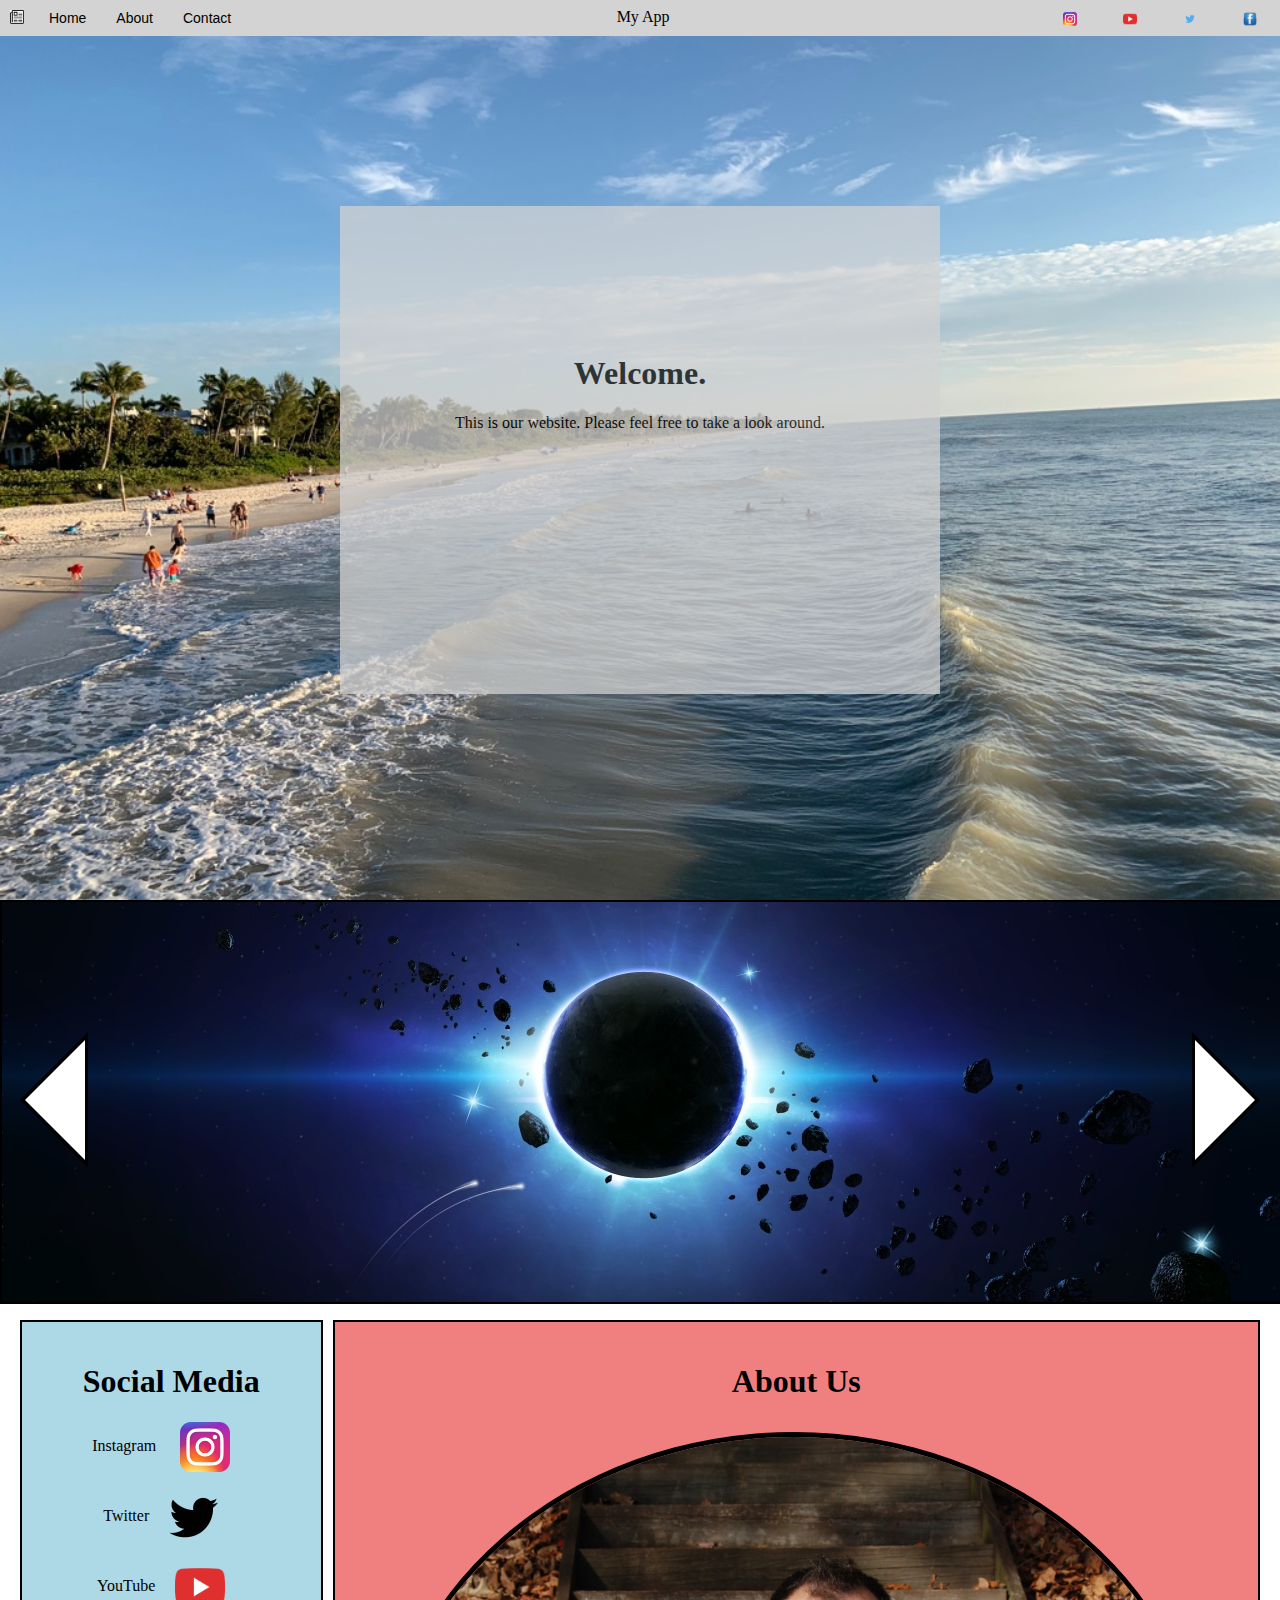
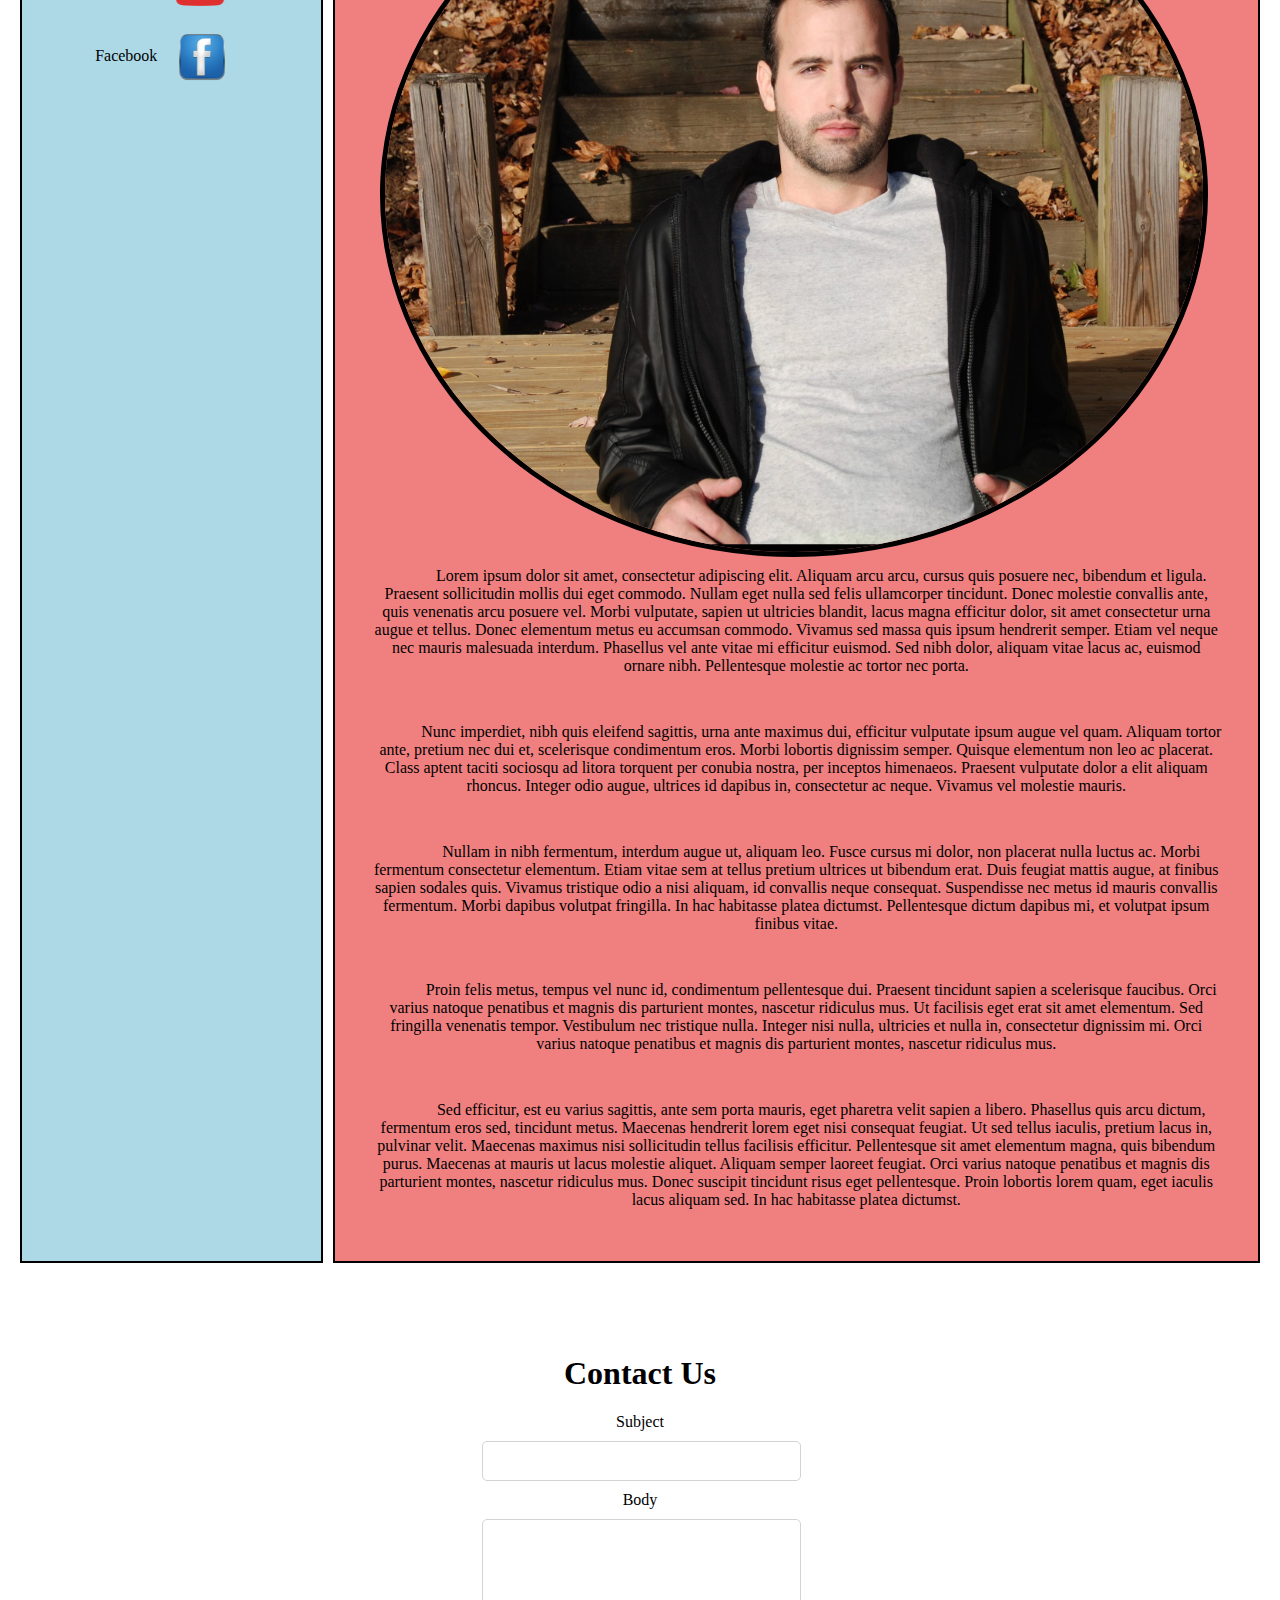
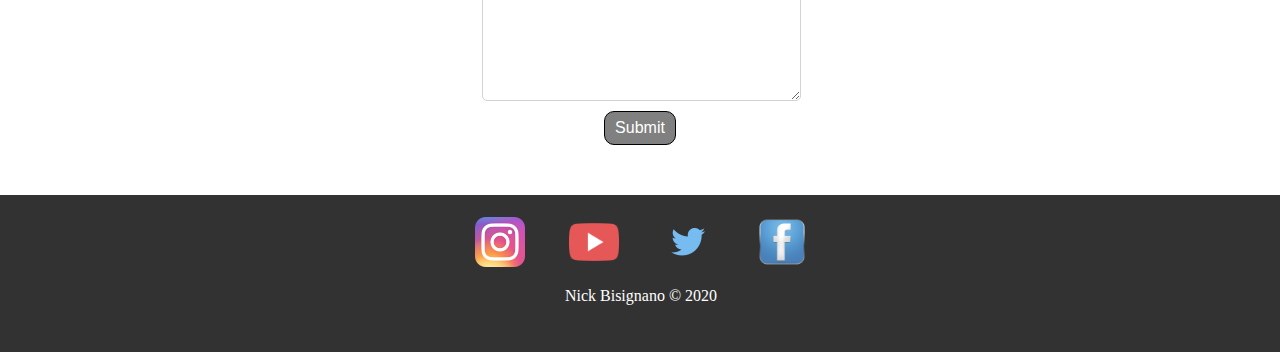
<file: index.html>
<!DOCTYPE html>
<html lang="en">
  <head>
    <meta charset="UTF-8" />
    <meta name="viewport" content="width=device-width, initial-scale=1.0" />
    <meta name="keywords" content="Nick, website, website built from scratch" />
    <meta
      name="description"
      content="A basic website built from scratch using custom components."
    />
    <meta robots="index, follow" />
    <meta name="author" content="Nick Bisignano" />
    <link rel="shortcut icon" href="favicon.ico" type="image/x-icon" />
    <title>Website</title>
  </head>
  <link rel="stylesheet" href="styles.css" />
  <body>
    <div class="navbar" id="navbar">
      <img id="logo" src="./images/news.png" />
      <ul>
        <li><a href="">Home</a></li>
        <li><a href="">About</a></li>
        <li><a href="">Contact</a></li>
      </ul>
      <div id="title" href="#">My App</div>
      <ul style="float: right;">
        <li>
          <a href=""
            ><img class="img" src="./images/instagram.png" alt="Instagram"
          /></a>
        </li>
        <li>
          <a href=""
            ><img class="img" src="./images/youtube.png" alt="Youtube"
          /></a>
        </li>
        <li>
          <a href=""
            ><img class="img" src="./images/twitter_blue.png" alt="Twitter"
          /></a>
        </li>
        <li>
          <a href=""
            ><img class="img" src="./images/facebook.png" alt="Facebook"
          /></a>
        </li>
      </ul>
      <a href="javascript:void(0);" id="icon" onclick="toggleNav()">
        <div class="bar"></div>
        <div class="bar"></div>
        <div class="bar"></div>
      </a>
    </div>

    <section id="home">
      <div id="intro" class="container">
        <h1>Welcome.</h1>
        <p>This is our website. Please feel free to take a look around.</p>
      </div>
    </section>

    <section class="carousel-container">
      <div class="carousel" id="carousel"></div>
      <div class="carousel2" id="carousel2"></div>
      <div id="borderL"></div>
      <div id="borderR"></div>
      <div id="right"></div>
      <div id="left"></div>
    </section>

    <div id="about">
      <div class="grid-item" id="menu">
        <ul>
          <h1>Social Media</h1>
          <li>
            <a href=""
              >Instagram <img class="img" src="./images/instagram.png" alt=""
            /></a>
          </li>
          <li>
            <a href=""
              >Twitter<img class="img" src="./images/twitter.png" alt=""
            /></a>
          </li>
          <li>
            <a href=""
              >YouTube<img class="img" src="./images/youtube.png" alt=""
            /></a>
          </li>
          <li>
            <a href=""
              >Facebook<img class="img" src="./images/facebook.png" alt=""
            /></a>
          </li>
        </ul>
      </div>
      <div class="grid-item" id="main">
        <h1>About Us</h1>
        <img id="image" src="./images/nick.jpeg" alt="Picture of Nick" />
        <p>
          Lorem ipsum dolor sit amet, consectetur adipiscing elit. Aliquam arcu
          arcu, cursus quis posuere nec, bibendum et ligula. Praesent
          sollicitudin mollis dui eget commodo. Nullam eget nulla sed felis
          ullamcorper tincidunt. Donec molestie convallis ante, quis venenatis
          arcu posuere vel. Morbi vulputate, sapien ut ultricies blandit, lacus
          magna efficitur dolor, sit amet consectetur urna augue et tellus.
          Donec elementum metus eu accumsan commodo. Vivamus sed massa quis
          ipsum hendrerit semper. Etiam vel neque nec mauris malesuada interdum.
          Phasellus vel ante vitae mi efficitur euismod. Sed nibh dolor, aliquam
          vitae lacus ac, euismod ornare nibh. Pellentesque molestie ac tortor
          nec porta.
        </p>
        <p>
          Nunc imperdiet, nibh quis eleifend sagittis, urna ante maximus dui,
          efficitur vulputate ipsum augue vel quam. Aliquam tortor ante, pretium
          nec dui et, scelerisque condimentum eros. Morbi lobortis dignissim
          semper. Quisque elementum non leo ac placerat. Class aptent taciti
          sociosqu ad litora torquent per conubia nostra, per inceptos
          himenaeos. Praesent vulputate dolor a elit aliquam rhoncus. Integer
          odio augue, ultrices id dapibus in, consectetur ac neque. Vivamus vel
          molestie mauris.
        </p>
        <p>
          Nullam in nibh fermentum, interdum augue ut, aliquam leo. Fusce cursus
          mi dolor, non placerat nulla luctus ac. Morbi fermentum consectetur
          elementum. Etiam vitae sem at tellus pretium ultrices ut bibendum
          erat. Duis feugiat mattis augue, at finibus sapien sodales quis.
          Vivamus tristique odio a nisi aliquam, id convallis neque consequat.
          Suspendisse nec metus id mauris convallis fermentum. Morbi dapibus
          volutpat fringilla. In hac habitasse platea dictumst. Pellentesque
          dictum dapibus mi, et volutpat ipsum finibus vitae.
        </p>
        <p>
          Proin felis metus, tempus vel nunc id, condimentum pellentesque dui.
          Praesent tincidunt sapien a scelerisque faucibus. Orci varius natoque
          penatibus et magnis dis parturient montes, nascetur ridiculus mus. Ut
          facilisis eget erat sit amet elementum. Sed fringilla venenatis
          tempor. Vestibulum nec tristique nulla. Integer nisi nulla, ultricies
          et nulla in, consectetur dignissim mi. Orci varius natoque penatibus
          et magnis dis parturient montes, nascetur ridiculus mus.
        </p>
        <p>
          Sed efficitur, est eu varius sagittis, ante sem porta mauris, eget
          pharetra velit sapien a libero. Phasellus quis arcu dictum, fermentum
          eros sed, tincidunt metus. Maecenas hendrerit lorem eget nisi
          consequat feugiat. Ut sed tellus iaculis, pretium lacus in, pulvinar
          velit. Maecenas maximus nisi sollicitudin tellus facilisis efficitur.
          Pellentesque sit amet elementum magna, quis bibendum purus. Maecenas
          at mauris ut lacus molestie aliquet. Aliquam semper laoreet feugiat.
          Orci varius natoque penatibus et magnis dis parturient montes,
          nascetur ridiculus mus. Donec suscipit tincidunt risus eget
          pellentesque. Proin lobortis lorem quam, eget iaculis lacus aliquam
          sed. In hac habitasse platea dictumst.
        </p>
      </div>
    </div>
    <section id="contact">
      <h1>Contact Us</h1>
      <form
        class="form"
        action="mailto:nicholas.bisignano@gmail.com?subject=Testing out form"
      >
        <label>Subject</label>
        <input class="form-input" type="text" name="subject" />
        <label>Body</label>
        <textarea class="form-input" name="body" cols="30" rows="10"></textarea>
        <button id="submit" type="submit">Submit</button>
      </form>
    </section>
    <section class="footer" id="footer">
      <div class="container">
        <ul class="img-links">
          <li>
            <a href=""
              ><img class="images" src="./images/instagram.png" alt=""
            /></a>
            <a href=""
              ><img class="images" src="./images/youtube.png" alt=""
            /></a>
          </li>
          <li>
            <a href=""
              ><img class="images" src="./images/twitter_blue.png" alt=""
            /></a>
            <a href=""
              ><img class="images" src="./images/facebook.png" alt=""
            /></a>
          </li>
        </ul>
        <div>Nick Bisignano &copy; 2020</div>
      </div>
    </section>
    <script src="app.js"></script>
  </body>
</html>
</file>
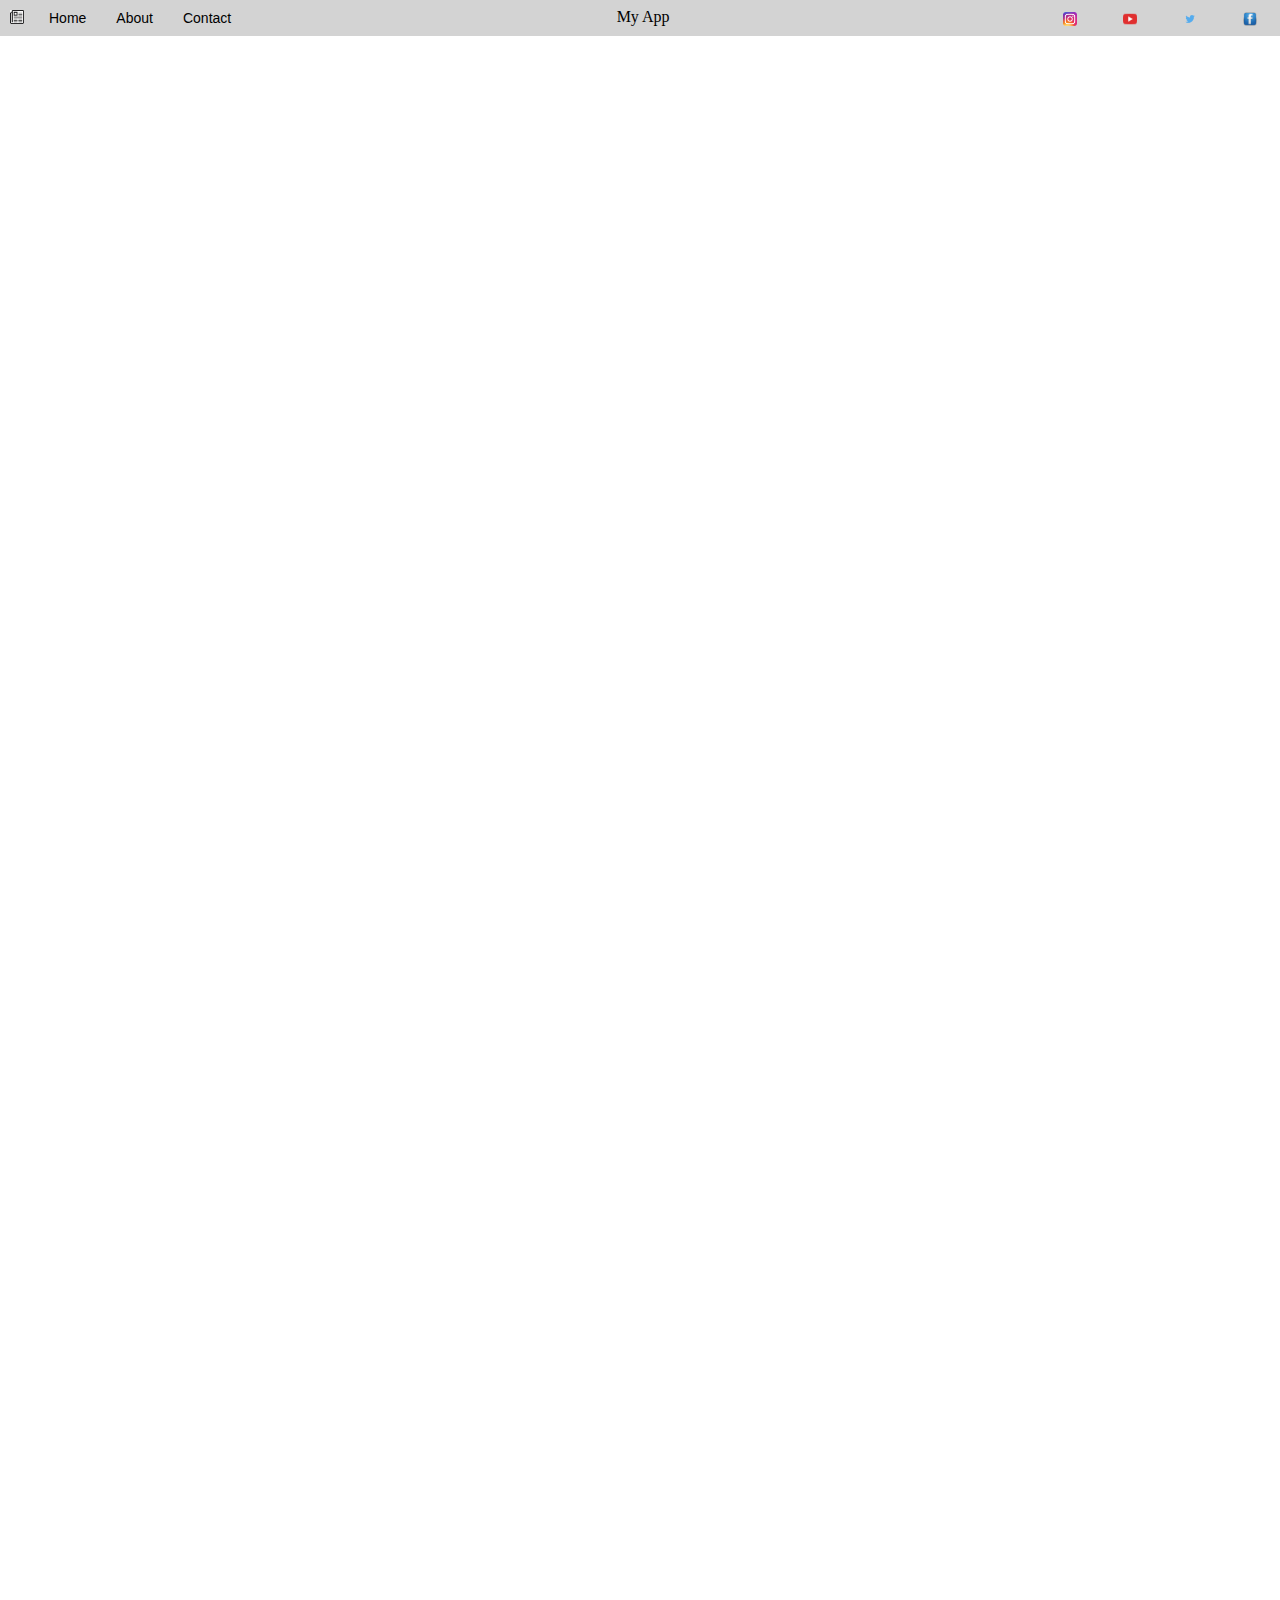
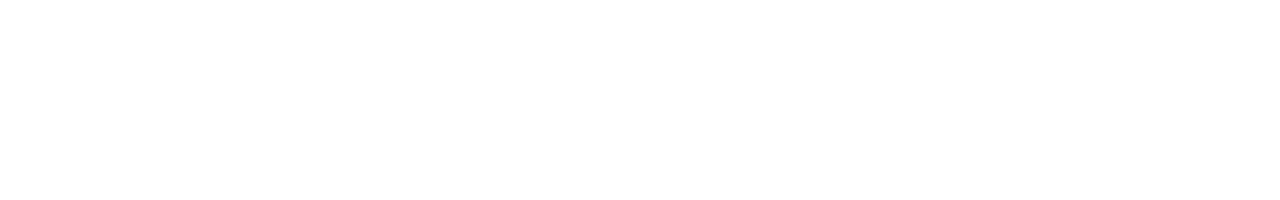
<file: 1_navbar.html>
<!DOCTYPE html>
<html lang="en">
  <head>
    <meta charset="UTF-8" />
    <meta name="viewport" content="width=device-width, initial-scale=1.0" />
    <title>Navbar</title>
    <style>
      body {
        margin: 0;
        height: 200vh;
      }
      .navbar {
        width: 100%;
        position: fixed;
        z-index: 1000;
        background-color: lightgrey;
        overflow: hidden;
        text-align: center;
        padding: 0;
        margin: 0;
      }
      .navbar ul {
        list-style: none;
        margin: 0;
        padding: 0;
      }
      .navbar li {
        float: left;
      }
      .navbar #title {
        display: inline-block;
        margin-top: 8px;
      }
      .navbar a {
        display: block;
        color: black;
        text-decoration: none;
        padding: 10px 15px;
        font-size: 14px;
        font-family: Arial, Helvetica, sans-serif;
      }
      .navbar a:hover {
        background-color: black;
        color: white;
      }
      .navbar a:hover .bar {
        background-color: white;
      }
      .navbar .img {
        height: 14px;
        padding: 0 8px;
        vertical-align: middle;
      }
      img#logo {
        height: 14px;
        padding: 10px;
        float: left;
      }
      #icon {
        display: none;
        width: 20px;
        border: 1px solid black;
        padding: 3px 6px;
        margin: 2px;
        border-radius: 5px;
      }
      .bar {
        width: 20px;
        background-color: black;
        height: 2px;
        margin: 4px 0;
      }
      @media only screen and (max-width: 600px) {
        .navbar #title {
          margin-right: 45px;
        }
        .navbar a {
          display: none;
        }
        #icon {
          display: block;
          position: absolute;
          right: 0;
          top: 0;
        }
        #icon:active {
          background-color: white;
        }
        #icon:active .bar {
          background-color: black;
        }
        img#logo {
          vertical-align: middle;
        }
        .navbar.responsive a {
          width: calc(100vw - 32px);
          display: block;
        }
      }
    </style>
  </head>
  <body>
    <div class="navbar" id="navbar">
      <img id="logo" src="./images/news.png" />
      <ul>
        <li><a href="">Home</a></li>
        <li><a href="">About</a></li>
        <li><a href="">Contact</a></li>
      </ul>
      <div id="title" href="#">My App</div>
      <ul style="float: right;">
        <li>
          <a href=""
            ><img class="img" src="./images/instagram.png" alt="Instagram"
          /></a>
        </li>
        <li>
          <a href=""
            ><img class="img" src="./images/youtube.png" alt="Youtube"
          /></a>
        </li>
        <li>
          <a href=""
            ><img class="img" src="./images/twitter_blue.png" alt="Twitter"
          /></a>
        </li>
        <li>
          <a href=""
            ><img class="img" src="./images/facebook.png" alt="Facebook"
          /></a>
        </li>
      </ul>
      <a href="javascript:void(0);" id="icon" onclick="toggleNav()">
        <div class="bar"></div>
        <div class="bar"></div>
        <div class="bar"></div>
      </a>
    </div>

    <script>
      var x = document.getElementById('navbar');
      function toggleNav() {
        if (x.className == 'navbar') {
          x.className += ' responsive';
        } else {
          x.className = 'navbar';
        }
      }
      document.addEventListener('click', function (e) {
        if (!(e.target.id == 'icon') && !e.target.classList.contains('bar')) {
          x.className = 'navbar';
        }
      });
    </script>
  </body>
</html>
</file>
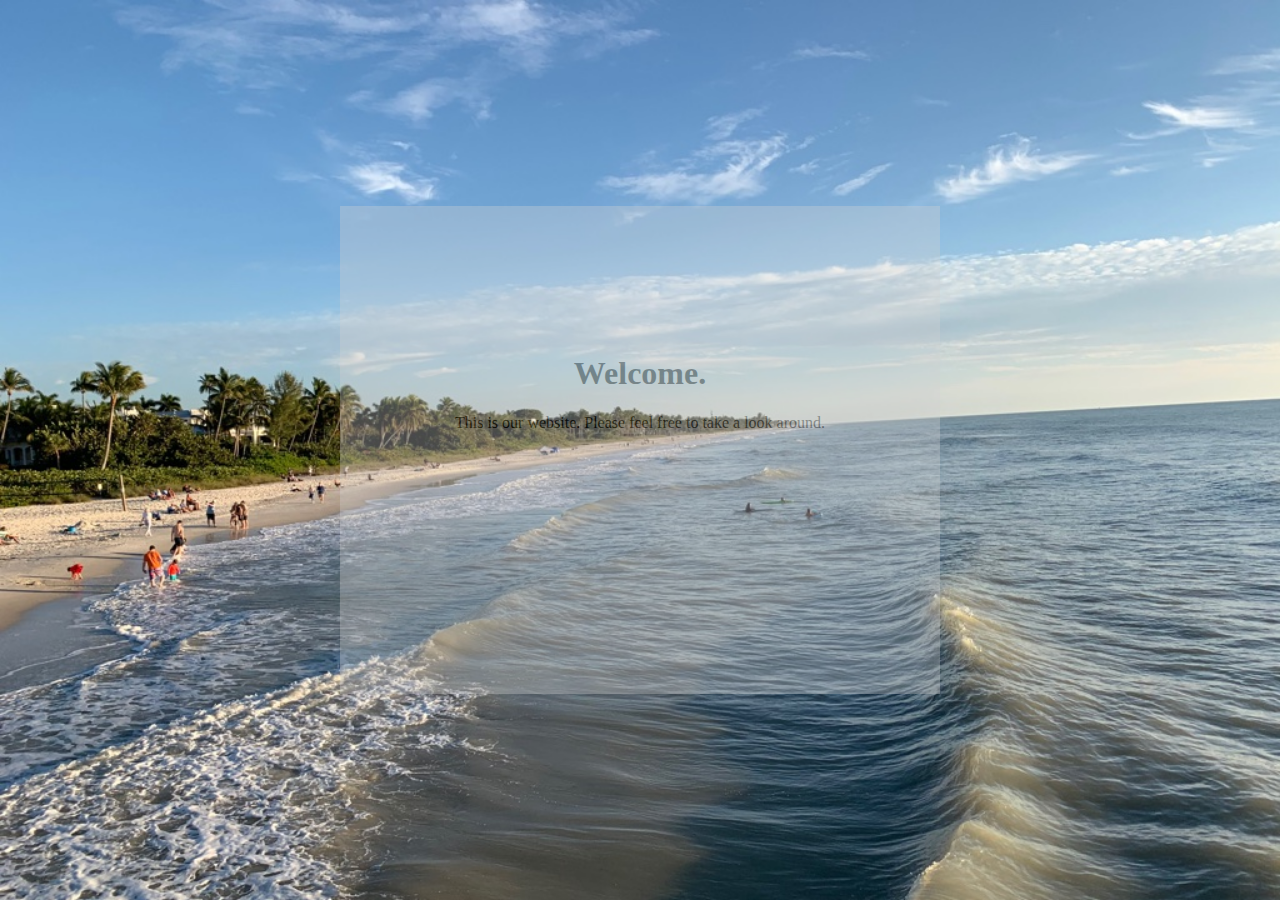
<file: 2_home.html>
<!DOCTYPE html>
<html lang="en">
  <head>
    <meta charset="UTF-8" />
    <meta name="viewport" content="width=device-width, initial-scale=1.0" />
    <title>Home</title>
  </head>
  <style>
    body {
      margin: 0;
    }
    #home {
      height: 100vh;
      width: 100vw;
      display: flex;
      align-items: center;
      justify-content: center;
      background-image: url('./images/ocean.jpeg');
      background-attachment: fixed;
      background-repeat: none;
      background-size: cover;
    }
    .container {
      width: 100%;
      max-width: 600px;
      margin: auto;
      text-align: center;
      background-color: lightgrey;
      opacity: 0.8;
      height: 40%;
      padding-top: 10%;
      z-index: 10;
    }
    #intro {
      opacity: 0;
    }
  </style>
  <body>
    <section id="home">
      <div id="intro" class="container">
        <h1>Welcome.</h1>
        <p>This is our website. Please feel free to take a look around.</p>
      </div>
    </section>
    <script>
      function fadeIn(el) {
        if (el.style.opacity == 0.7) return;
        el.style.opacity = Number(el.style.opacity) + 0.01;
        setTimeout(function () {
          fadeIn(el);
        }, 20);
      }
      var intro = document.getElementById('intro');
      fadeIn(intro);
    </script>
  </body>
</html>
</file>
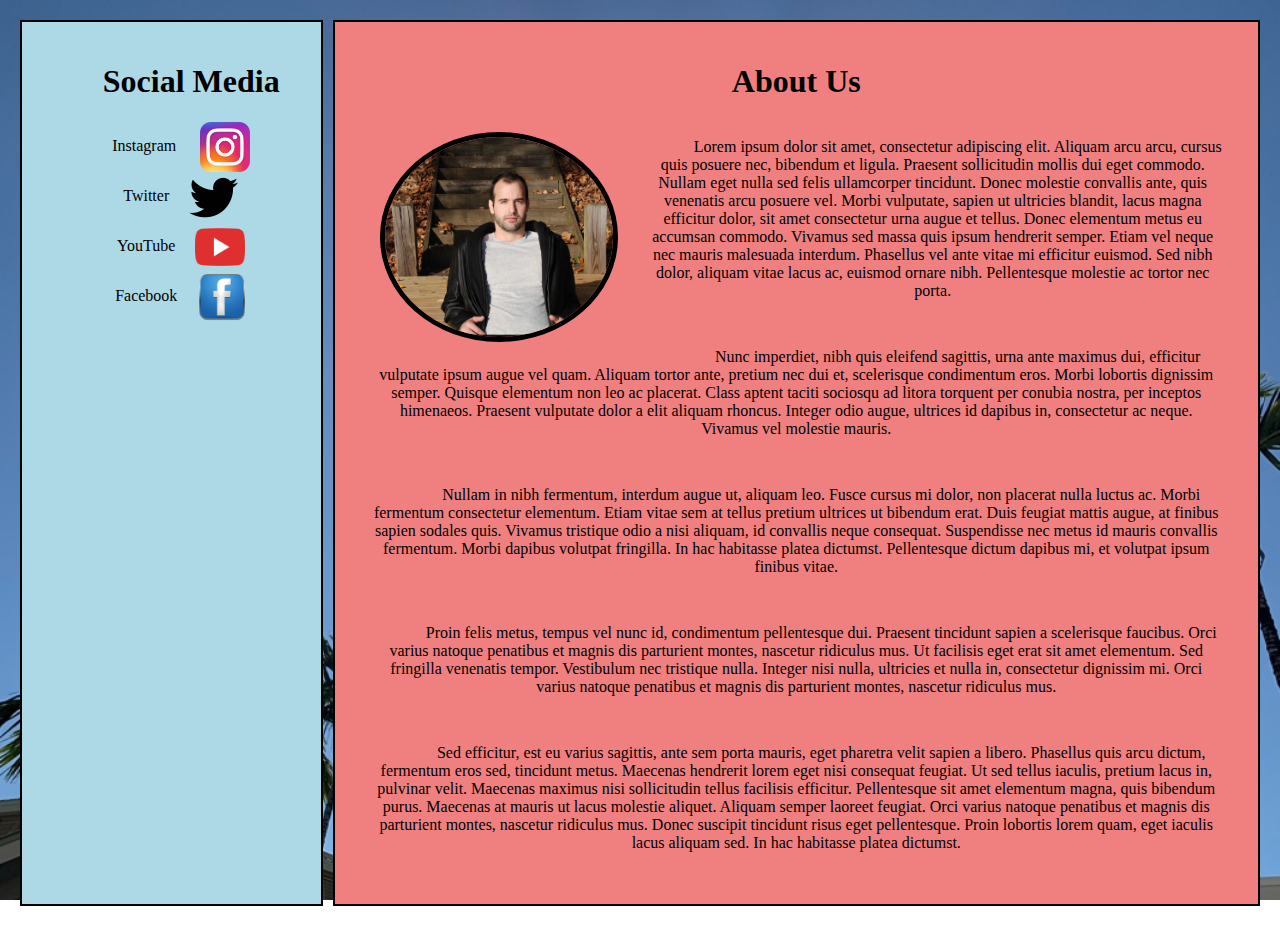
<file: 3_about.html>
<!DOCTYPE html>
<html lang="en">
  <head>
    <meta charset="UTF-8" />
    <meta name="viewport" content="width=device-width, initial-scale=1.0" />
    <title>Document</title>
    <style>
      body {
        margin: 0;
      }

      #about {
        min-height: 100vh;
        padding: 20px;
        display: grid;
        grid-template-columns: repeat(4, 1fr);
        grid-template-areas: 'menu main main main';
        grid-gap: 10px;
        box-sizing: border-box;
        background-image: url('./images/palm_trees.jpeg');
        background-repeat: none;
        background-size: cover;
        background-attachment: fixed;
      }
      .grid-item {
        border: 2px solid black;
        text-align: center;
        padding: 20px;
      }
      #menu {
        grid-area: menu;
        background-color: lightblue;
      }
      #main {
        grid-area: main;
        background-color: lightcoral;
      }
      .grid-item > ul {
        list-style: none;
      }
      .grid-item .img {
        height: 50px;
        vertical-align: middle;
        padding: 0 20px;
      }
      .grid-item li > a {
        display: block;
        text-decoration: none;
        color: black;
      }

      #image {
        height: 200px;
        opacity: 1;
        float: left;
        border-radius: 100%;
        border: 5px solid black;
        margin: 10px 25px;
      }
      #main p {
        padding: 16px;
        text-indent: 50px;
      }
      @media only screen and (max-width: 600px) {
        #menu {
          grid-area: 1/ 1 / 1 / span2;
        }
        #main {
          grid-area: 4 / 1 / 2 / span2;
        }
      }

      @media only screen and (max-width: 666px) {
        #image {
          float: none;
          margin: 0;
          height: 170px;
        }
      }
    </style>
  </head>
  <body>
    <div id="about">
      <div class="grid-item" id="menu">
        <ul>
          <h1>Social Media</h1>
          <li>
            <a href=""
              >Instagram <img class="img" src="./images/instagram.png" alt=""
            /></a>
          </li>
          <li>
            <a href=""
              >Twitter<img class="img" src="./images/twitter.png" alt=""
            /></a>
          </li>
          <li>
            <a href=""
              >YouTube<img class="img" src="./images/youtube.png" alt=""
            /></a>
          </li>
          <li>
            <a href=""
              >Facebook<img class="img" src="./images/facebook.png" alt=""
            /></a>
          </li>
        </ul>
      </div>
      <div class="grid-item" id="main">
        <h1>About Us</h1>
        <img id="image" src="./images/nick.jpeg" alt="Picture of Nick" />
        <p>
          Lorem ipsum dolor sit amet, consectetur adipiscing elit. Aliquam arcu
          arcu, cursus quis posuere nec, bibendum et ligula. Praesent
          sollicitudin mollis dui eget commodo. Nullam eget nulla sed felis
          ullamcorper tincidunt. Donec molestie convallis ante, quis venenatis
          arcu posuere vel. Morbi vulputate, sapien ut ultricies blandit, lacus
          magna efficitur dolor, sit amet consectetur urna augue et tellus.
          Donec elementum metus eu accumsan commodo. Vivamus sed massa quis
          ipsum hendrerit semper. Etiam vel neque nec mauris malesuada interdum.
          Phasellus vel ante vitae mi efficitur euismod. Sed nibh dolor, aliquam
          vitae lacus ac, euismod ornare nibh. Pellentesque molestie ac tortor
          nec porta.
        </p>
        <p>
          Nunc imperdiet, nibh quis eleifend sagittis, urna ante maximus dui,
          efficitur vulputate ipsum augue vel quam. Aliquam tortor ante, pretium
          nec dui et, scelerisque condimentum eros. Morbi lobortis dignissim
          semper. Quisque elementum non leo ac placerat. Class aptent taciti
          sociosqu ad litora torquent per conubia nostra, per inceptos
          himenaeos. Praesent vulputate dolor a elit aliquam rhoncus. Integer
          odio augue, ultrices id dapibus in, consectetur ac neque. Vivamus vel
          molestie mauris.
        </p>
        <p>
          Nullam in nibh fermentum, interdum augue ut, aliquam leo. Fusce cursus
          mi dolor, non placerat nulla luctus ac. Morbi fermentum consectetur
          elementum. Etiam vitae sem at tellus pretium ultrices ut bibendum
          erat. Duis feugiat mattis augue, at finibus sapien sodales quis.
          Vivamus tristique odio a nisi aliquam, id convallis neque consequat.
          Suspendisse nec metus id mauris convallis fermentum. Morbi dapibus
          volutpat fringilla. In hac habitasse platea dictumst. Pellentesque
          dictum dapibus mi, et volutpat ipsum finibus vitae.
        </p>
        <p>
          Proin felis metus, tempus vel nunc id, condimentum pellentesque dui.
          Praesent tincidunt sapien a scelerisque faucibus. Orci varius natoque
          penatibus et magnis dis parturient montes, nascetur ridiculus mus. Ut
          facilisis eget erat sit amet elementum. Sed fringilla venenatis
          tempor. Vestibulum nec tristique nulla. Integer nisi nulla, ultricies
          et nulla in, consectetur dignissim mi. Orci varius natoque penatibus
          et magnis dis parturient montes, nascetur ridiculus mus.
        </p>
        <p>
          Sed efficitur, est eu varius sagittis, ante sem porta mauris, eget
          pharetra velit sapien a libero. Phasellus quis arcu dictum, fermentum
          eros sed, tincidunt metus. Maecenas hendrerit lorem eget nisi
          consequat feugiat. Ut sed tellus iaculis, pretium lacus in, pulvinar
          velit. Maecenas maximus nisi sollicitudin tellus facilisis efficitur.
          Pellentesque sit amet elementum magna, quis bibendum purus. Maecenas
          at mauris ut lacus molestie aliquet. Aliquam semper laoreet feugiat.
          Orci varius natoque penatibus et magnis dis parturient montes,
          nascetur ridiculus mus. Donec suscipit tincidunt risus eget
          pellentesque. Proin lobortis lorem quam, eget iaculis lacus aliquam
          sed. In hac habitasse platea dictumst.
        </p>
      </div>
    </div>
  </body>
</html>
</file>
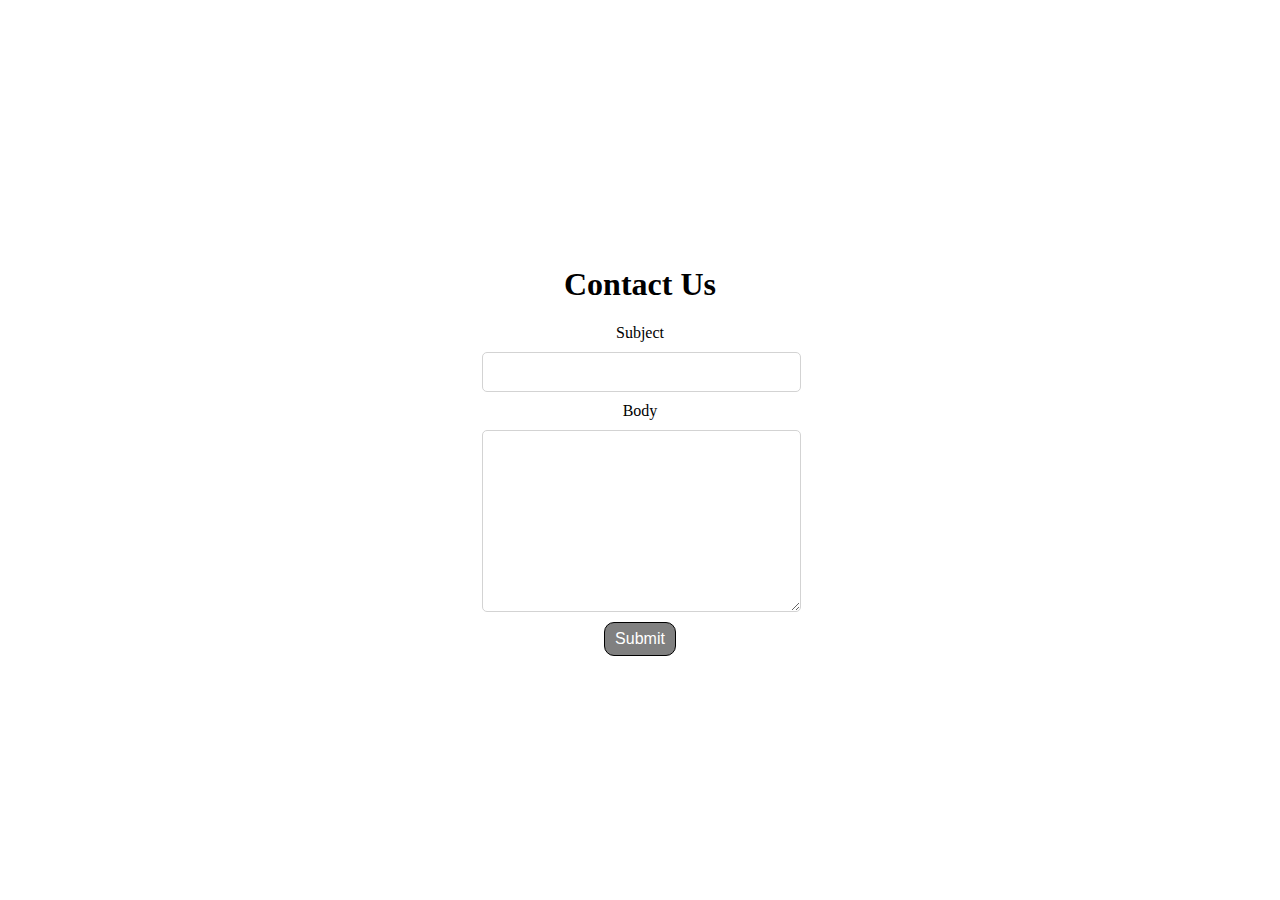
<file: 4_contact.html>
<!DOCTYPE html>
<html lang="en">
  <head>
    <meta charset="UTF-8" />
    <meta name="viewport" content="width=device-width, initial-scale=1.0" />
    <title>Form</title>
  </head>
  <style>
    body {
      margin: 0;
    }

    #contact {
      display: flex;
      align-items: center;
      justify-content: center;
      flex-direction: column;
      height: 100vh;
      width: 100vw;
    }
    .form {
      text-align: center;
    }
    .form-input {
      display: block;
      width: 100%;
      padding: 10px 0;
      margin: 10px 0;
      font-size: 16px;
      line-height: 1;
      color: black;
      background-color: white;
      border: 1px solid lightgrey;
      border-radius: 5px;
      transition: border-color 1s ease-in-out, box-shadow 1s ease-in-out;
    }

    button#submit {
      line-height: 1.5em;
      padding: 4px 10px;
      border-radius: 10px;
      border: 1px solid black;
      background-color: grey;
      color: white;
      font-size: 16px;
      cursor: pointer;
    }

    button#submit:hover {
      background-color: darkgrey;
      color: lightgrey;
    }

    button#submit:active {
      background-color: black;
    }
  </style>
  <body>
    <section id="contact">
      <h1>Contact Us</h1>
      <form
        class="form"
        action="mailto:nicholas.bisignano@gmail.com?subject=Testing out form"
      >
        <label for="subject">Subject</label>
        <input class="form-input" type="text" name="subject" />
        <label for="body">Body</label>
        <textarea class="form-input" name="body" cols="30" rows="10"></textarea>
        <button id="submit" type="submit">Submit</button>
      </form>
    </section>
  </body>
</html>
</file>
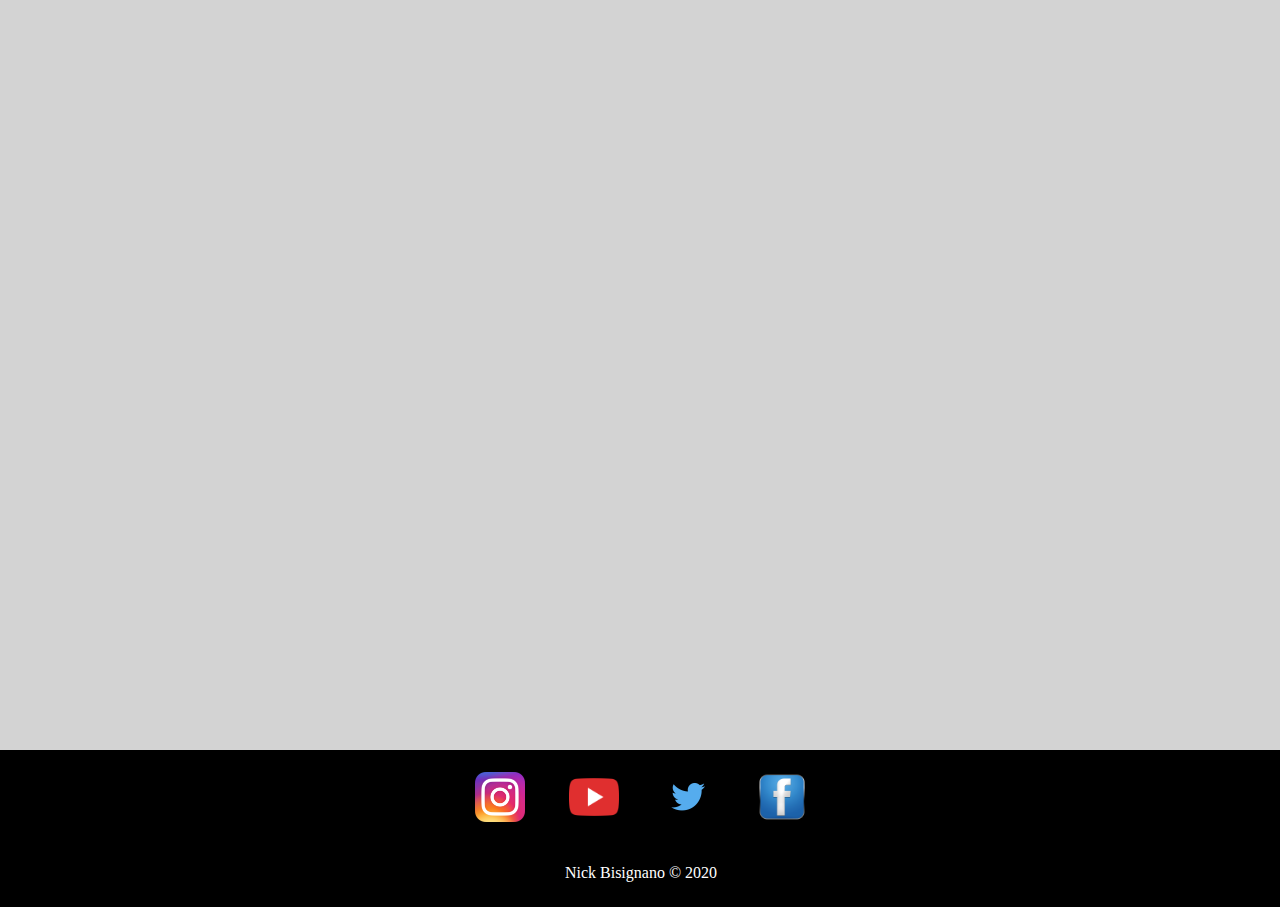
<file: 5_footer.html>
<!DOCTYPE html>
<html lang="en">
  <head>
    <meta charset="UTF-8" />
    <meta name="viewport" content="width=device-width, initial-scale=1.0" />
    <title>Footer</title>
  </head>
  <style>
    body {
      margin: 0;
    }

    .footer {
      height: 100vh;
      width: 100vw;
      width: 100%;
      background-color: lightgrey;
      text-align: center;
      line-height: 40px;
    }

    .footer .container {
      position: relative;
      bottom: calc(-100vh + 150px);
      padding-top: 5px;
      height: 150px;
      border: 1px solid black;
      width: 100%;
      text-align: center;
      background-color: black;
      color: white;
    }
    .footer .links {
      position: relative;
      bottom: -50vh;
      list-style: disc;
      padding: 20px;
      display: inline-block;
    }
    .container .images {
      height: 50px;
    }
    ul.img-links {
      margin: 16px 0;
      padding: 0;
    }
    ul.img-links > li {
      display: inline-block;
    }
    ul.img-links > li > a {
      padding: 0 20px;
    }
  </style>
  <body>
    <section class="footer" id="footer">
      <div class="container">
        <ul class="img-links">
          <li>
            <a href=""
              ><img class="images" src="./images/instagram.png" alt=""
            /></a>
            <a href=""
              ><img class="images" src="./images/youtube.png" alt=""
            /></a>
          </li>
          <li>
            <a href=""
              ><img class="images" src="./images/twitter_blue.png" alt=""
            /></a>
            <a href=""
              ><img class="images" src="./images/facebook.png" alt=""
            /></a>
          </li>
        </ul>
        <div>Nick Bisignano &copy; 2020</div>
      </div>
    </section>
  </body>
</html>
</file>
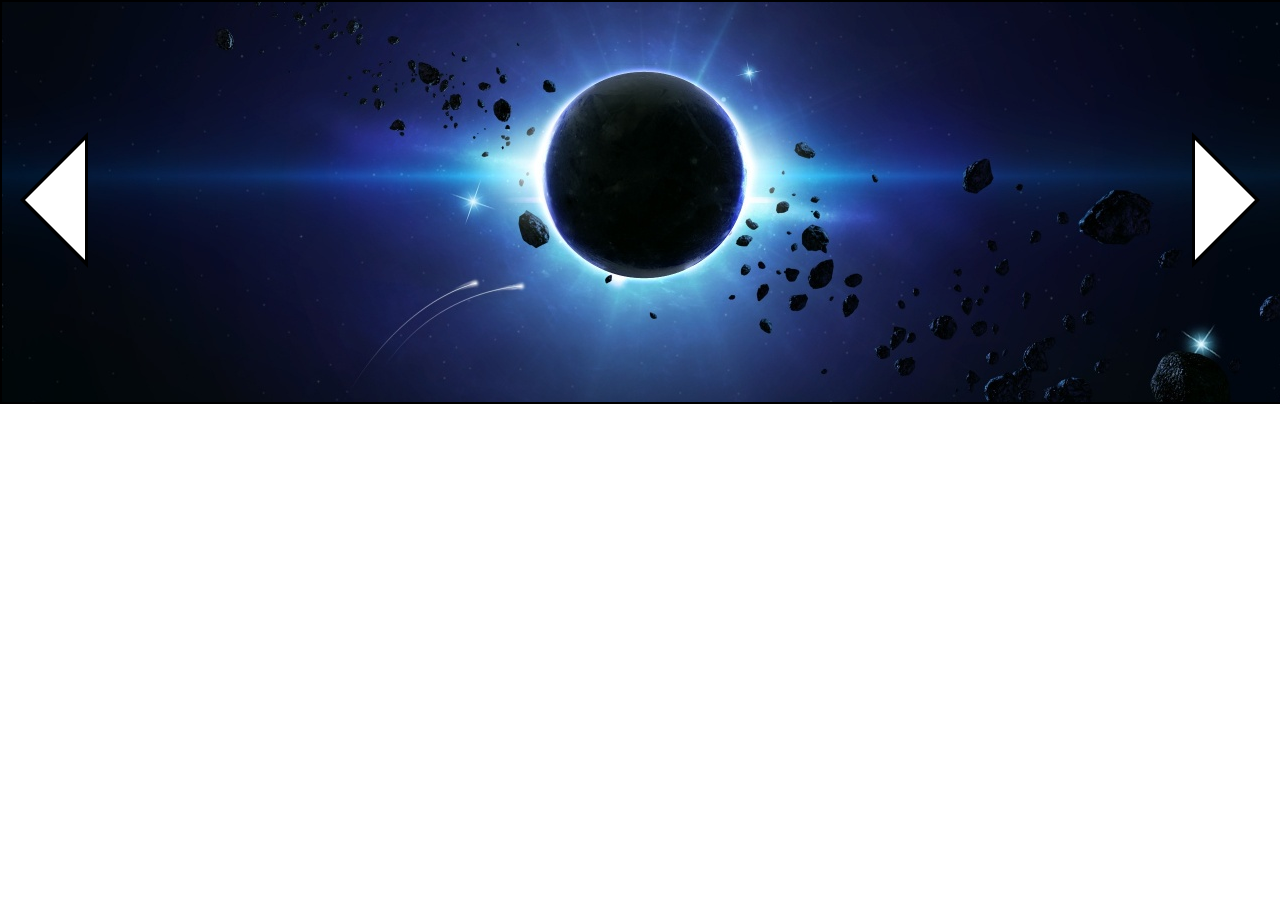
<file: 6_carousel.html>
<!DOCTYPE html>
<html lang="en">
  <head>
    <meta charset="UTF-8" />
    <meta name="viewport" content="width=device-width, initial-scale=1.0" />
    <title>Carousel</title>
  </head>
  <style>
    body {
      margin: 0;
    }
    .carousel-container {
      height: 400px;
      position: relative;
    }

    #right {
      position: absolute;
      border-color: transparent;
      border-style: solid;
      border-width: 60px 0;
      border-left: 60px solid white;
      right: 25px;
      top: 140px;
      cursor: pointer;
    }
    #left {
      position: absolute;
      border-color: transparent;
      border-style: solid;
      border-width: 60px 0;
      border-right: 60px solid white;
      left: 25px;
      top: 140px;
      cursor: pointer;
    }
    #borderR {
      position: absolute;
      border-color: transparent;
      border-style: solid;
      border-width: 68px 0;
      border-left: 68px solid black;
      right: 20px;
      top: 132px;
      cursor: pointer;
    }
    #borderL {
      position: absolute;
      border-color: transparent;
      border-style: solid;
      border-width: 68px 0;
      border-right: 68px solid black;
      left: 20px;
      top: 132px;
      cursor: pointer;
    }
    .carousel {
      height: 400px;
      width: 100%;
      text-align: center;
      border: 2px solid black;
      background-image: url('./images/eclipse.jpg');
      background-repeat: none;
      background-size: cover;
      background-position: center;
      position: absolute;
      opacity: 1;
    }
    .carousel2 {
      height: 400px;
      width: 100%;
      text-align: center;
      border: 2px solid black;
      background-image: url('./images/eclipse.jpg');
      background-repeat: none;
      background-size: cover;
      background-position: center;
      position: absolute;
      opacity: 0;
    }

    @media only screen and (max-width: 600px) {
      .carousel,
      .carousel2,
      .carousel-container {
        height: 200px;
      }

      #right {
        border-width: 30px 0;
        border-left: 30px solid white;
        right: 25px;
        top: 70px;
      }
      #left {
        border-width: 30px 0;
        border-right: 30px solid white;
        left: 25px;
        top: 70px;
      }
      #borderR {
        border-width: 34px 0;
        border-left: 34px solid black;
        right: 20px;
        top: 66px;
      }
      #borderL {
        border-width: 34px 0;
        border-right: 34px solid black;
        left: 20px;
        top: 66px;
      }
    }
  </style>
  <body>
    <section class="carousel-container">
      <div class="carousel" id="carousel"></div>
      <div class="carousel2" id="carousel2"></div>
      <div id="borderL"></div>
      <div id="borderR"></div>
      <div id="right"></div>
      <div id="left"></div>
    </section>
    <script>
      var images = [
        './images/eclipse.jpg',
        './images/mountain.jpg',
        './images/city.jpg',
        './images/reflection.jpg',
        './images/space.jpg',
      ];
      var i = 0;
      var img = document.getElementById('carousel');
      var img2 = document.getElementById('carousel2');
      function changeRight() {
        i = (i + 1) % images.length;
        if (i & 1) {
          img2.style.backgroundImage = 'url(' + images[i] + ')';
          img2.style.opacity = 0;
          img.style.opacity = 1;
          fadeOut(img);
          fadeIn(img2);

          img.style.left = 0;
          moveOut(img);
          img2.style.left = document.body.clientWidth * -1 + 'px';
          moveIn(img2);
        } else {
          img.style.backgroundImage = 'url(' + images[i] + ')';
          img.style.opacity = 0;
          img2.style.opacity = 1;
          fadeOut(img2);
          fadeIn(img);

          img2.style.left = 0;
          moveOut(img2);
          img.style.left = document.body.clientWidth * -1 + 'px';
          moveIn(img);
        }
      }
      function changeLeft() {
        i = i - 1 < 0 ? images.length - 1 : i - 1;
        if (i & 1) {
          img2.style.backgroundImage = 'url(' + images[i] + ')';
          img2.style.opacity = 0;
          img.style.opacity = 1;
          fadeOut(img);
          fadeIn(img2);

          img.style.left = 0;
          moveOutLeft(img);
          img2.style.left = document.body.clientWidth + 'px';
          moveInLeft(img2);
        } else {
          img.style.backgroundImage = 'url(' + images[i] + ')';
          img.style.opacity = 0;
          img2.style.opacity = 1;
          fadeOut(img2);
          fadeIn(img);

          img2.style.left = 0;
          moveOutLeft(img2);
          img.style.left = document.body.clientWidth + 'px';
          moveInLeft(img);
        }
      }
      var interval = setInterval(changeRight, 5000);

      var left = document.getElementById('left');
      left.addEventListener('click', function leftClick() {
        left.removeEventListener('click', leftClick);
        clearTimeout(timeout);
        clearInterval(interval);
        changeLeft();
        setTimeout(function () {
          interval = setInterval(changeRight, 5000);
          left.addEventListener('click', leftClick);
        }, 1000);
      });

      var right = document.getElementById('right');
      right.addEventListener('click', function rightClick() {
        right.removeEventListener('click', rightClick);
        clearTimeout(timeout);
        clearInterval(interval);
        changeRight();
        setTimeout(function () {
          interval = setInterval(changeRight, 5000);
          right.addEventListener('click', rightClick);
        }, 1000);
      });

      var timeout;

      function moveOut(el) {
        if (el.offsetLeft > document.body.clientWidth) {
          el.style.left = 0;
          return;
        }
        el.style.left = el.offsetLeft + 12 + 'px';
        timeout = setTimeout(function () {
          moveOut(el);
        }, 1);
      }
      function moveIn(el) {
        if (el.offsetLeft >= 0) {
          el.style.left = 0;
          return;
        }
        el.style.left = el.offsetLeft + 12 + 'px';
        timeout = setTimeout(function () {
          moveIn(el);
        }, 1);
      }

      function moveOutLeft(el) {
        if (el.offsetLeft <= -2 * document.body.clientWidth) {
          el.style.left = -2 * document.body.clientWidth;
          return;
        }
        el.style.left = el.offsetLeft - 12 + 'px';
        timeout = setTimeout(function () {
          moveOutLeft(el);
        }, 1);
      }
      function moveInLeft(el) {
        if (el.offsetLeft <= 0) {
          el.style.left = 0;
          return;
        }
        el.style.left = el.offsetLeft - 12 + 'px';
        timeout = setTimeout(function () {
          moveInLeft(el);
        }, 1);
      }

      function fadeIn(el) {
        if (el.style.opacity == 1) return;
        el.style.opacity = Number(el.style.opacity) + 0.01;
        timeout = setTimeout(function () {
          fadeIn(el);
        }, 10);
      }
      function fadeOut(el) {
        el.style.opacity = el.style.opacity || 1;
        if (el.style.opacity == 0) return;
        el.style.opacity = Number(el.style.opacity) - 0.01;
        timeout = setTimeout(function () {
          fadeOut(el);
        }, 10);
      }
    </script>
  </body>
</html>
</file>
<file: styles.css>
html {
  scroll-behavior: smooth;
}
body {
  margin: 0;
}
.navbar {
  position: fixed;
  z-index: 1000;
  width: 100%;
  background-color: lightgrey;
  overflow: hidden;
  text-align: center;
  padding: 0;
  margin: 0;
}
.navbar ul {
  list-style: none;
  margin: 0;
  padding: 0;
}
.navbar li {
  float: left;
}
.navbar #title {
  display: inline-block;
  margin-top: 8px;
}
.navbar a {
  display: block;
  color: black;
  text-decoration: none;
  padding: 10px 15px;
  font-size: 14px;
  font-family: Arial, Helvetica, sans-serif;
}
.navbar a:hover {
  background-color: black;
  color: white;
}
.navbar a:hover .bar {
  background-color: white;
}
.navbar .img {
  height: 14px;
  padding: 0 8px;
  vertical-align: middle;
}
img#logo {
  height: 14px;
  padding: 10px;
  float: left;
}
#icon {
  display: none;
  width: 20px;
  border: 1px solid black;
  padding: 3px 6px;
  margin: 2px;
  border-radius: 5px;
}
.bar {
  width: 20px;
  background-color: black;
  height: 2px;
  margin: 4px 0;
}
@media only screen and (max-width: 600px) {
  .navbar #title {
    margin-right: 45px;
  }
  .navbar a {
    display: none;
  }
  #icon {
    display: block;
    position: absolute;
    right: 0;
    top: 0;
  }
  #icon:active {
    background-color: white;
  }
  #icon:active .bar {
    background-color: black;
  }
  img#logo {
    vertical-align: middle;
  }
  .navbar.responsive a {
    width: calc(100vw - 32px);
    display: block;
  }
}

#home {
  height: 100vh;
  width: 100vw;
  display: flex;
  align-items: center;
  justify-content: center;
  background-image: url('./images/ocean.jpeg');
  background-attachment: fixed;
  background-repeat: none;
  background-size: cover;
}
.container {
  width: 100%;
  max-width: 600px;
  margin: auto;
  text-align: center;
  background-color: lightgrey;
  opacity: 0.8;
  height: 40%;
  padding-top: 10%;
  z-index: 10;
}
#intro {
  opacity: 0;
}

#about {
  min-height: 100vh;
  padding: 20px;
  display: grid;
  grid-template-columns: repeat(4, 1fr);
  grid-template-areas: 'menu main main main';
  grid-gap: 10px;
  box-sizing: border-box;
  background-image: url('./images/palm_trees.jpeg');
  background-repeat: none;
  background-size: cover;
  background-attachment: fixed;
}
.grid-item {
  border: 2px solid black;
  text-align: center;
  padding: 20px;
}
#menu {
  grid-area: menu;
  background-color: lightblue;
}
#main {
  grid-area: main;
  background-color: lightcoral;
}
.grid-item > ul {
  list-style: none;
  padding: 0;
}
.grid-item .img {
  height: 50px;
  vertical-align: middle;
  padding: 0 20px;
}
.grid-item li {
  margin: 20px 0px;
}
.grid-item li > a {
  display: block;
  text-decoration: none;
  color: black;
}

#image {
  width: calc(100% - 65px);
  opacity: 1;
  float: left;
  border-radius: 100%;
  border: 5px solid black;
  margin: 10px 25px;
}
#main p {
  padding: 16px;
  text-indent: 50px;
}
@media only screen and (max-width: 600px) {
  #about {
    padding: 0px;
    grid-gap: 0px;
  }
  #image {
    float: none;
    margin: 0;
    height: auto;
    box-sizing: border-box;
  }
  #menu {
    grid-area: 1/ 1 / 1 / span2;
  }
  #main {
    grid-area: 4 / 1 / 2 / span2;
    padding: 0;
  }
}

#contact {
  padding-top: 50px;
  display: flex;
  align-items: center;
  justify-content: center;
  flex-direction: column;
  width: 100vw;
}
.form {
  text-align: center;
}
.form-input {
  display: block;
  width: 100%;
  padding: 10px 0;
  margin: 10px 0;
  font-size: 16px;
  line-height: 1em;
  color: black;
  background-color: white;
  border: 1px solid lightgrey;
  border-radius: 5px;
  transition: border-color 1s ease-in-out, box-shadow 1s ease-in-out;
}

button#submit {
  line-height: 1.5em;
  padding: 4px 10px;
  border-radius: 10px;
  border: 1px solid black;
  background-color: grey;
  color: white;
  font-size: 16px;
  cursor: pointer;
}

button#submit:hover {
  background-color: darkgrey;
  color: lightgrey;
}

button#submit:active {
  background-color: black;
}

/* .footer {
  height: 100vh;
  width: 100vw;
  background-color: lightgrey;
  text-align: center;
  line-height: 40px;
} */
.footer .container {
  position: relative;
  bottom: -50px;
  padding-top: 5px;
  height: 150px;
  border: 1px solid black;
  max-width: 100vw;
  text-align: center;
  background-color: black;
  color: white;
}
.footer .links {
  position: relative;
  bottom: -50vh;
  list-style: disc;
  padding: 20px;
  display: inline-block;
}
.footer .container .images {
  height: 50px;
}
ul.img-links {
  margin: 16px 0;
  padding: 0;
}
ul.img-links > li {
  display: inline-block;
}
ul.img-links > li > a {
  padding: 0 20px;
}

@media only screen and (max-width: 367px) {
  .footer .container {
    height: 266px;
  }
}
@media only screen and (max-width: 743px) {
  .footer .container {
    height: 158px;
  }
}

.carousel-container {
  height: 400px;
  position: relative;
}

#right {
  position: absolute;
  border-color: transparent;
  border-style: solid;
  border-width: 60px 0;
  border-left: 60px solid white;
  right: 25px;
  top: 140px;
  cursor: pointer;
}
#left {
  position: absolute;
  border-color: transparent;
  border-style: solid;
  border-width: 60px 0;
  border-right: 60px solid white;
  left: 25px;
  top: 140px;
  cursor: pointer;
}
#borderR {
  position: absolute;
  border-color: transparent;
  border-style: solid;
  border-width: 68px 0;
  border-left: 68px solid black;
  right: 20px;
  top: 132px;
  cursor: pointer;
}
#borderL {
  position: absolute;
  border-color: transparent;
  border-style: solid;
  border-width: 68px 0;
  border-right: 68px solid black;
  left: 20px;
  top: 132px;
  cursor: pointer;
}
.carousel {
  height: 400px;
  width: 100%;
  text-align: center;
  border: 2px solid black;
  background-image: url('./images/eclipse.jpg');
  background-repeat: none;
  background-size: cover;
  background-position: center;
  position: absolute;
  opacity: 1;
}
.carousel2 {
  height: 400px;
  width: 100%;
  text-align: center;
  border: 2px solid black;
  background-image: url('./images/eclipse.jpg');
  background-repeat: none;
  background-size: cover;
  background-position: center;
  position: absolute;
  opacity: 0;
}

@media only screen and (max-width: 600px) {
  .carousel,
  .carousel2,
  .carousel-container {
    height: 200px;
  }

  #right {
    border-width: 30px 0;
    border-left: 30px solid white;
    right: 25px;
    top: 70px;
  }
  #left {
    border-width: 30px 0;
    border-right: 30px solid white;
    left: 25px;
    top: 70px;
  }
  #borderR {
    border-width: 34px 0;
    border-left: 34px solid black;
    right: 20px;
    top: 66px;
  }
  #borderL {
    border-width: 34px 0;
    border-right: 34px solid black;
    left: 20px;
    top: 66px;
  }
}
</file>
